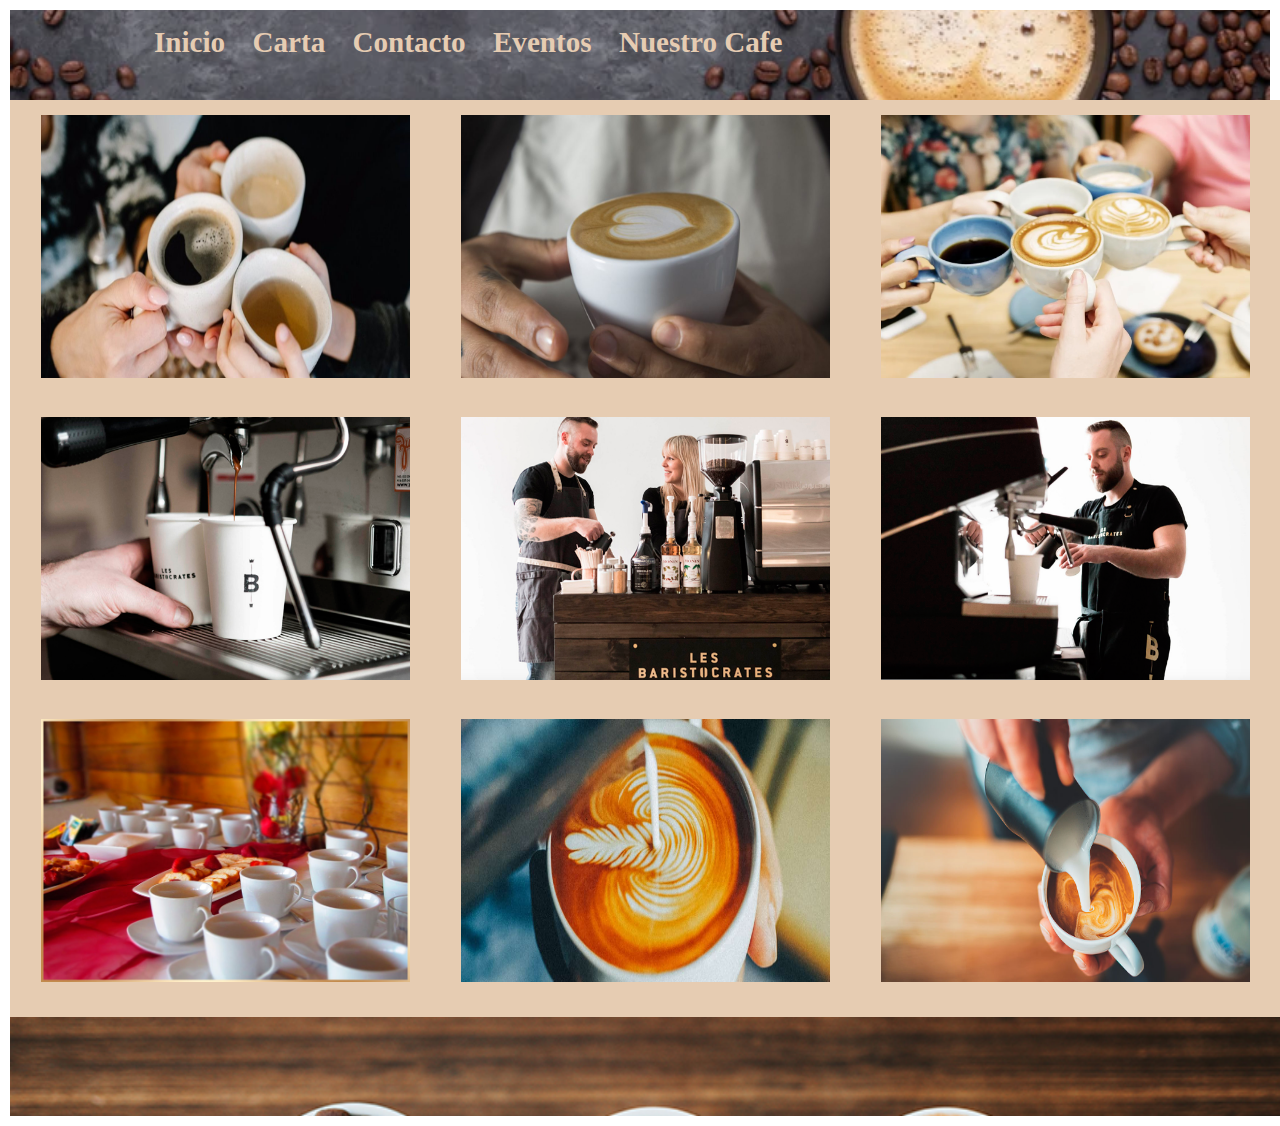
<file: secciones/eventos.html>
<!DOCTYPE html>
<html lang="en">
<head>
    <meta charset="UTF-8">
    <meta http-equiv="X-UA-Compatible" content="IE=edge">
    <meta name="viewport" content="width=device-width, initial-scale=1.0">
    <meta name="keywords" content="eventos">
    <meta name="description" content="Aqui podras ver toda nuestra participacion en eventos de la ciudad">
    <link href="https://cdn.jsdelivr.net/npm/bootstrap@5.1.3/dist/css/bootstrap.min.css" rel="stylesheet" integrity="sha384-1BmE4kWBq78iYhFldvKuhfTAU6auU8tT94WrHftjDbrCEXSU1oBoqyl2QvZ6jIW3" crossorigin="anonymous">
    <link rel="stylesheet" href="../estilos/style.css">
    <title>Eventos</title>
</head>
<body>
    <script src="../JavaScrip/Eventos.js"></script>
    <Header>
        <nav>
            <ul>
                <li>
                    <a href="../index.html">Inicio</a>
                </li>
                <li>
                    <a href="./carta.html">Carta</a>
                </li>
                <li>
                    <a href="./contacto.html">Contacto</a>
                </li>
                <li>
                    <a href="./eventos.html">Eventos</a>
                </li>
                <li>
                    <a href="./nuestroCafe.html">Nuestro Cafe</a>
                </li>
                
            </ul>
        </nav> 
    </Header>  
    
    <Main class="maineventos">
        <div><img class="eventofoto" src="../Imagenes/Eventos/E (1).jpeg"alt="Cafe"></div>
        <div><img class="eventofoto" src="../Imagenes/Eventos/E (2).jpg" alt="Cafe"></div>
        <div><img class="eventofoto" src="../Imagenes/Eventos/E (4).webp"alt="Cafe"></div>
        <div><img class="eventofoto" src="../Imagenes/Eventos/E (3).png" alt="Cafe"></div>
        <div><img class="eventofoto" src="../Imagenes/Eventos/E (8).png" alt="Cafe"></div>
        <div><img class="eventofoto" src="../Imagenes/Eventos/E (6).png" alt="Cafe"></div>
        <div><img class="eventofoto" src="../Imagenes/Eventos/E (7).jpg" alt="Cafe"></div>
        <div><img class="eventofoto" src="../Imagenes/Eventos/E (5).jpg" alt="Cafe"></div>
        <div><img class="eventofoto" src="../Imagenes/Eventos/E (9).jpg" alt="Cafe"></div>
    </Main>

   
</body>


<Footer>
   
</Footer>
<script src="https://cdn.jsdelivr.net/npm/bootstrap@5.1.3/dist/js/bootstrap.bundle.min.js" integrity="sha384-ka7Sk0Gln4gmtz2MlQnikT1wXgYsOg+OMhuP+IlRH9sENBO0LRn5q+8nbTov4+1p" crossorigin="anonymous"></script>
</html>
</file>
<file: estilos/style.css>
* {
  margin: 0px;
  padding: 5px;
}

h1 {
  color: rgb(0, 0, 0);
}

h2 {
  color: rgb(0, 0, 0);
}

.carousel-control-prev {
  opacity: 3.5;
}

.carousel-control-next {
  opacity: 3.5;
}

main {
  display: grid;
  grid-template-rows: 1fr;
  grid-template-columns: 1fr 1fr;
  grid-area: main;
  width: 100%;
  background-color: #E6CCB2;
  text-align: center;
  font-style: initial;
  font-size: 150%;
}
main .divindex {
  margin-top: 6%;
  text-align: justify;
}

.carta {
  display: grid;
  grid-template-columns: 1fr 1fr 1fr 1fr;
  grid-template-rows: 1fr 1fr;
  background-color: #E6CCB2;
  text-align: center;
  font-style: initial;
  font-size: 140%;
  margin: 0px;
  padding: 1;
}
.carta .producto {
  margin: 1px;
  padding: 0px;
}
.carta .textocarta {
  margin: 1px;
  font-size: 170%;
  padding: 0px;
}

.textonuestrocafe, .textoEventos {
  margin: 1px;
  margin-top: 7%;
  text-align: left;
  font-size: 160%;
  padding: 0px;
}

.carrusel2 {
  width: 95%;
  margin-top: 15%;
  overflow: hidden;
  justify-content: center;
  position: relative;
  left: 0%;
}

.mainEventos {
  font-size: 150%;
}

.textoEventos {
  text-align: center;
}

.eventofoto {
  width: 100%;
}

header {
  display: grid;
  grid-template-columns: 1fr;
  grid-area: header;
  background-image: url(../Imagenes/horizontal-banner-cup-coffee-beans-260nw-1803607621.webp);
  width: 100%;
  height: 90px;
  background-repeat: no-repeat;
  background-position: center bottom -6cm;
  background-size: 100%;
  background-color: #E6CCB2;
  list-style: none;
  overflow: hidden;
  margin: 0px;
  padding: 0px;
}
header nav {
  background-position: center;
}
header nav ul {
  background-position: center;
  position: relative;
  grid-area: nav;
}
header nav ul li {
  grid-area: nav;
  position: relative;
  display: inline;
}
header nav ul li a {
  background-color: none;
  text-decoration: none;
  font-weight: bold;
  transition: all 0.5s;
  font-size: 100%;
  color: #E6CCB2;
}
header nav ul li a:hover {
  font-size: 100%;
  color: #895737;
}

section {
  display: grid;
  grid-template-columns: 1fr 1fr;
  grid-template-rows: 1fr;
  grid-area: section;
  width: 100%;
  background-color: #E6CCB2;
  text-align: center;
  font-style: initial;
  font-size: 160%;
}
section .formulario {
  display: grid;
  grid-template-columns: 2fr 1fr;
  grid-template-rows: 1fr;
  background-color: #E6CCB2;
  text-align: left;
  font-style: initial;
  font-size: 140%;
  margin-top: 0%;
}
section .corazon {
  overflow: hidden;
}

.divindex {
  margin-top: 6%;
  text-align: justify;
}
.divindex .video {
  margin: 0px;
  padding: 0px;
  width: 100%;
  height: 100%;
}

section .cafes {
  justify-content: center;
  margin: 0%;
  padding: 0%;
  width: 100%;
  overflow: hidden;
  position: relative;
}
section .textonuestrocafe2 {
  padding: 0px;
}

.chipa {
  width: 100%;
}

.textoMixin {
  text-align: center;
  font-size: 145%;
  background-color: #7f5539;
}

footer {
  display: grid;
  grid-template-columns: 100%;
  grid-area: footer;
  background-image: url(../Imagenes/cabecera\ \(1\).jpg);
  background-repeat: no-repeat;
  background-position: center bottom -8cm;
  background-color: #E6CCB2;
  width: 100%;
  height: 90px;
  background-size: 100%;
  overflow: hidden;
}

@media (min-width: 320px) {
  header {
    background-position: center left;
    background-repeat: no-repeat;
    background-size: 115%;
    background-color: #E6CCB2;
    list-style: none;
    overflow: hidden;
  }
  li {
    position: relative;
    left: -30px;
    font-size: 150%;
    text-align: left;
  }
  main {
    display: grid;
    grid-template-columns: 1fr;
    grid-template-rows: 2fr 1fr;
  }
  .divindex {
    margin-top: 0%;
    text-align: justify;
    font-size: 85%;
  }
  .carrusel {
    margin: 1%;
    position: relative;
    left: -3%;
    width: 100%;
    overflow: hidden;
  }
  .carousel-control-prev {
    left: 14px;
  }
  section {
    display: grid;
    grid-template-columns: 1fr;
    grid-template-rows: 1fr 2fr;
    font-size: 150%;
  }
  .video {
    margin: 0px;
    padding: 0px;
    width: 100%;
  }
  footer {
    background-size: 100%;
    background-position: left 50%;
  }
  .producto {
    width: 80%;
    transition: all 2s;
  }
  .producto:hover {
    width: 110%;
  }
  .carta {
    text-align: center;
    font-style: initial;
    font-size: 100%;
  }
  .formulario {
    display: grid;
    grid-template-columns: 1fr;
    grid-template-rows: 1fr;
  }
  .corazon {
    overflow: hidden;
    justify-items: end;
    margin: 0px;
    margin-left: 0px;
    width: 100%;
    padding: 0px;
  }
  .carta {
    display: grid;
    grid-template-columns: 1fr 1fr;
    grid-template-rows: 1fr 1fr 1fr 1fr;
  }
  .main2 {
    display: grid;
    grid-template-columns: 1fr;
    grid-template-rows: 1fr;
    font-size: 65%;
  }
  .carrusel2 {
    width: 95%;
    height: 95%;
    margin-top: 2%;
    overflow: hidden;
    justify-content: center;
    position: relative;
    left: 0%;
  }
  .carousel-inner {
    position: relative;
    width: 115%;
    overflow: hidden;
  }
  .section2 {
    display: grid;
    grid-template-columns: 1fr;
    grid-template-rows: 1fr;
    font-size: 90%;
  }
  .textonuestrocafe2 {
    margin: 1px;
    margin-top: 3%;
    font-size: 110%;
    text-align: left;
    padding: 0px;
  }
  .textonuestrocafe, .textoEventos {
    margin: 3px;
    margin-top: 5%;
    text-align: left;
    font-size: 200%;
    padding: 0px;
  }
  .textoEventos {
    text-align: center;
  }
  .eventofoto {
    width: 90%;
  }
  .section3 {
    display: grid;
    grid-template-columns: 1fr;
    grid-template-rows: 1fr;
    font-size: 150%;
  }
  .maineventos {
    display: grid;
    grid-template-columns: 1fr;
    grid-template-rows: 1fr;
  }
}
@media (min-width: 768px) {
  * {
    margin: 0px;
    padding: 5px;
  }
  header {
    background-position: center left;
    background-repeat: no-repeat;
    background-size: 118%;
    background-color: #E6CCB2;
    list-style: none;
    overflow: hidden;
    font-size: 130%;
    width: 100%;
  }
  ul {
    margin-top: 2%;
  }
  li {
    position: relative;
    left: 10px;
    font-size: 90%;
  }
  main {
    display: grid;
    grid-template-columns: 1fr;
    grid-template-rows: 1fr;
  }
  .divindex {
    margin-top: 2%;
    font-size: 96%;
  }
  .carrusel {
    margin-right: 4%;
  }
  .carousel-item1 {
    position: relative;
    left: 4%;
    display: none;
    float: left;
    width: 100%;
    margin-right: -100%;
    -webkit-backface-visibility: hidden;
    backface-visibility: hidden;
    transition: transform 0.6s ease-in-out;
  }
  section {
    display: grid;
    grid-template-columns: 1fr;
    grid-template-rows: 1fr 2fr;
  }
  footer {
    background-position: center bottom -3cm;
  }
  .formulario {
    display: grid;
    grid-template-columns: 1fr 1fr;
  }
  .corazon {
    overflow: hidden;
    justify-items: end;
    margin: 3px;
    margin-left: 0px;
    height: 100%;
    padding: 0px;
  }
  .producto {
    width: 70%;
    transition: all 2s;
  }
  .main2 {
    display: grid;
    grid-template-columns: 1fr;
    grid-template-rows: 1fr;
    font-size: 135%;
  }
  .textonuestrocafe, .textoEventos {
    margin: 1px;
    margin-top: 2%;
    text-align: center;
    font-size: 100%;
    padding: 0px;
  }
  .carrusel2 {
    width: 50%;
    margin-top: 2%;
    overflow: hidden;
    justify-content: center;
    position: relative;
    left: 25%;
  }
  .carousel-item2 {
    position: relative;
    left: -25%;
    display: none;
    float: left;
    width: 100%;
    margin-right: -100%;
    -webkit-backface-visibility: hidden;
    backface-visibility: hidden;
    transition: transform 0.6s ease-in-out;
  }
  .section2 {
    display: grid;
    grid-template-columns: 1fr;
    grid-template-rows: 1fr 1fr;
    font-size: 100%;
  }
  .cafes {
    justify-content: center;
    margin-top: 1%;
    height: 100%;
    overflow: hidden;
    position: relative;
  }
  .textonuestrocafe2 {
    margin: 1px;
    margin-top: 3%;
    font-size: 160%;
    text-align: left;
    padding: 0px;
  }
  .textoEventos {
    text-align: center;
  }
  .eventofoto {
    width: 90%;
  }
}
@media (min-width: 1200px) {
  header {
    width: 100%;
    height: 90px;
    background-repeat: no-repeat;
    background-position: center left;
    background-size: 100%;
    background-color: #E6CCB2;
    list-style: none;
    overflow: hidden;
  }
  ul {
    margin-top: 0.5%;
  }
  li {
    position: relative;
    left: 10%;
    display: inline;
    font-size: 140%;
  }
  main {
    display: grid;
    grid-template-rows: 1fr;
    grid-template-columns: 1fr 1fr;
    font-size: 100%;
  }
  .carrusel {
    margin-left: 4%;
  }
  .carousel-item1 {
    position: relative;
    left: 0%;
    display: none;
    float: left;
    width: 100%;
    margin-right: -100%;
    -webkit-backface-visibility: hidden;
    backface-visibility: hidden;
    transition: transform 0.6s ease-in-out;
  }
  section {
    display: grid;
    grid-template-columns: 2fr 1fr;
    grid-template-rows: 1fr;
    font-size: 100%;
  }
  .formulario {
    display: grid;
    grid-template-columns: 1fr 1fr;
    font-size: 200%;
  }
  form {
    display: grid;
    grid-template-columns: 1fr;
    text-align: center;
    position: relative;
    left: 5%;
  }
  .div1 {
    position: relative;
    left: -11%;
  }
  .div2 {
    position: relative;
    left: -4%;
  }
  .div3 {
    position: relative;
    left: 5%;
  }
  .corazon {
    overflow: hidden;
    justify-items: start;
    margin: 0%;
    margin-left: 52px;
    width: 95%;
    padding: 0px;
  }
  .divindex {
    margin-top: 2%;
    font-size: 170%;
  }
  .video {
    margin: 0%;
    width: 100%;
    height: 83%;
    margin-top: 6%;
  }
  .main2 {
    display: grid;
    grid-template-rows: 1fr;
    grid-template-columns: 1fr 1fr;
  }
  .textonuestrocafe, .textoEventos {
    margin: 1px;
    margin-top: 3%;
    margin-left: 18%;
    text-align: center;
    font-size: 194%;
    padding: 0px;
  }
  .carousel-item2 {
    position: relative;
    left: -22%;
    display: none;
    float: left;
    width: 100%;
    margin-right: -100%;
    -webkit-backface-visibility: hidden;
    backface-visibility: hidden;
    transition: transform 0.6s ease-in-out;
  }
  .carrusel2 {
    width: 65%;
    margin-top: 2%;
    overflow: hidden;
    justify-content: end;
    position: relative;
    left: 22%;
  }
  .carousel-inner {
    position: relative;
    width: 100%;
    overflow: hidden;
  }
  .section2 {
    display: grid;
    grid-template-columns: 2fr 1fr;
    grid-template-rows: 1fr;
    font-size: 100%;
  }
  .cafes {
    margin-top: 0%;
  }
  .textonuestrocafe2 {
    margin: 1px;
    margin-top: 3%;
    font-size: 214%;
    text-align: center;
    padding: 0px;
  }
  .carta {
    display: grid;
    grid-template-columns: 1fr 1fr;
    grid-template-rows: 1fr 1fr 1fr 1fr;
  }
  .producto {
    width: 40%;
    transition: all 2s;
  }
  .producto:hover {
    width: 50%;
  }
  .textocarta {
    margin: 1px;
    font-size: 170%;
    padding: 0px;
  }
  .maineventos {
    display: grid;
    grid-template-columns: 1fr 1fr 1fr;
    grid-template-rows: 1fr 1fr 1fr;
  }
  .textoEventos {
    text-align: center;
  }
  .eventofoto {
    width: 90%;
    height: 90%;
  }
  footer {
    display: grid;
    grid-template-columns: 80%;
    background-size: 100%;
    background-position: center bottom -10cm;
  }
}
.textto {
  margin-top: 15%;
}

body {
  display: grid;
  grid-template-areas: "header" "main" "section" "footer";
}/*# sourceMappingURL=style.css.map */
</file>
